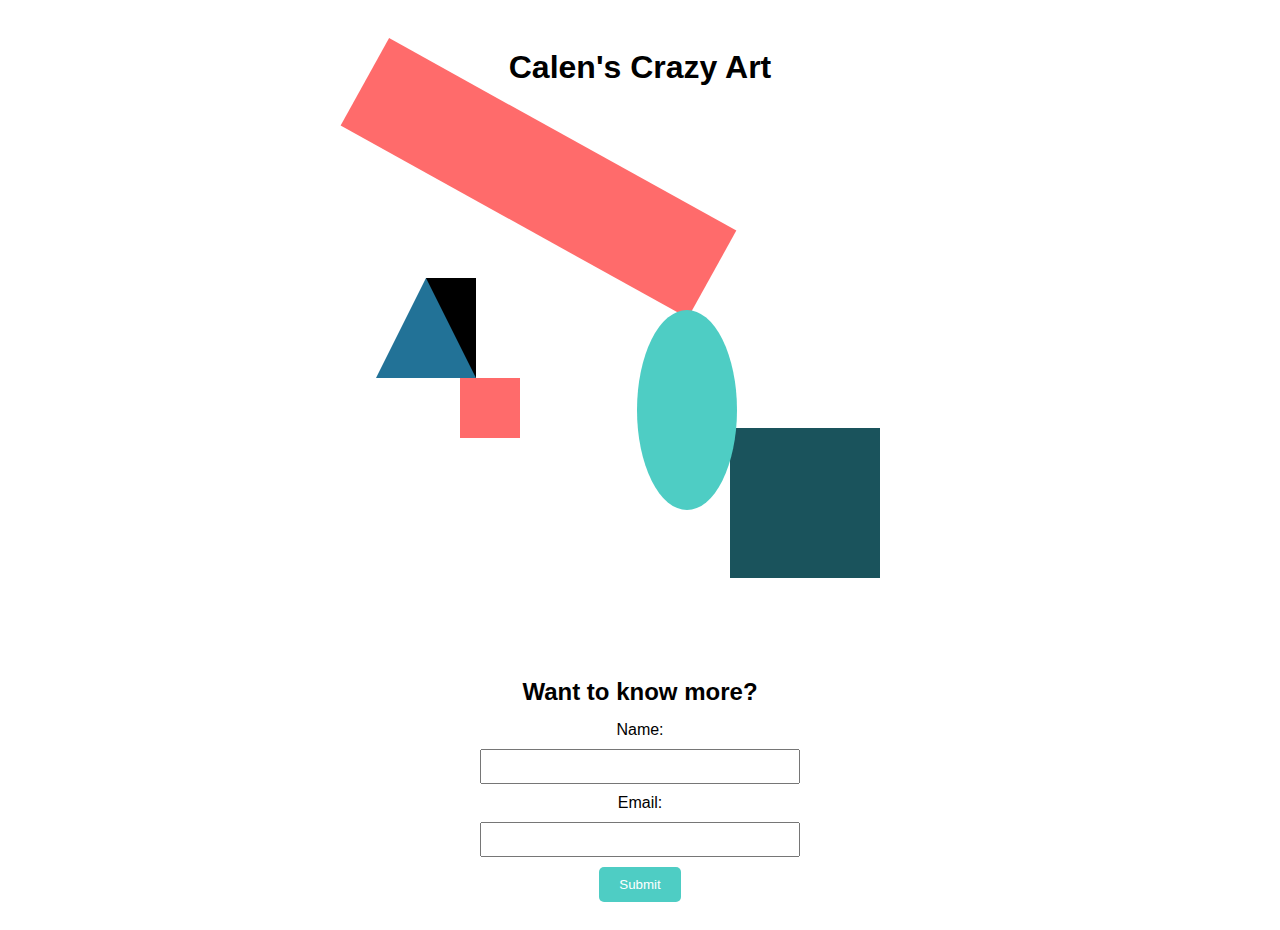
<file: index.html>
<!DOCTYPE html>
<html lang="en">
  <head>
    <meta charset="UTF-8" />
    <meta name="viewport" content="width=device-width, initial-scale=1.0" />
    <title>Abstract Art Piece</title>
    <link rel="stylesheet" href="style.css" />
  </head>
  <body>
    <header>
      <h1>Calen's Crazy Art</h1>
    </header>

    <main class="art-container">
      <div class="rectangle"></div>
      <div class="circle"></div>
      <div class="triangle"></div>
      <div class="small-square"></div>
      <div class="large-square"></div>
      <div class="overlay"></div>
    </main>

    <section class="form-section">
      <h2>Want to know more?</h2>
      <form action="thankyou.html" method="post">
        <label for="name">Name:</label>
        <input type="text" id="name" name="name" required />

        <label for="email">Email:</label>
        <input type="email" id="email" name="email" required />

        <button type="submit">Submit</button>
      </form>
    </section>
  </body>
</html>
</file>
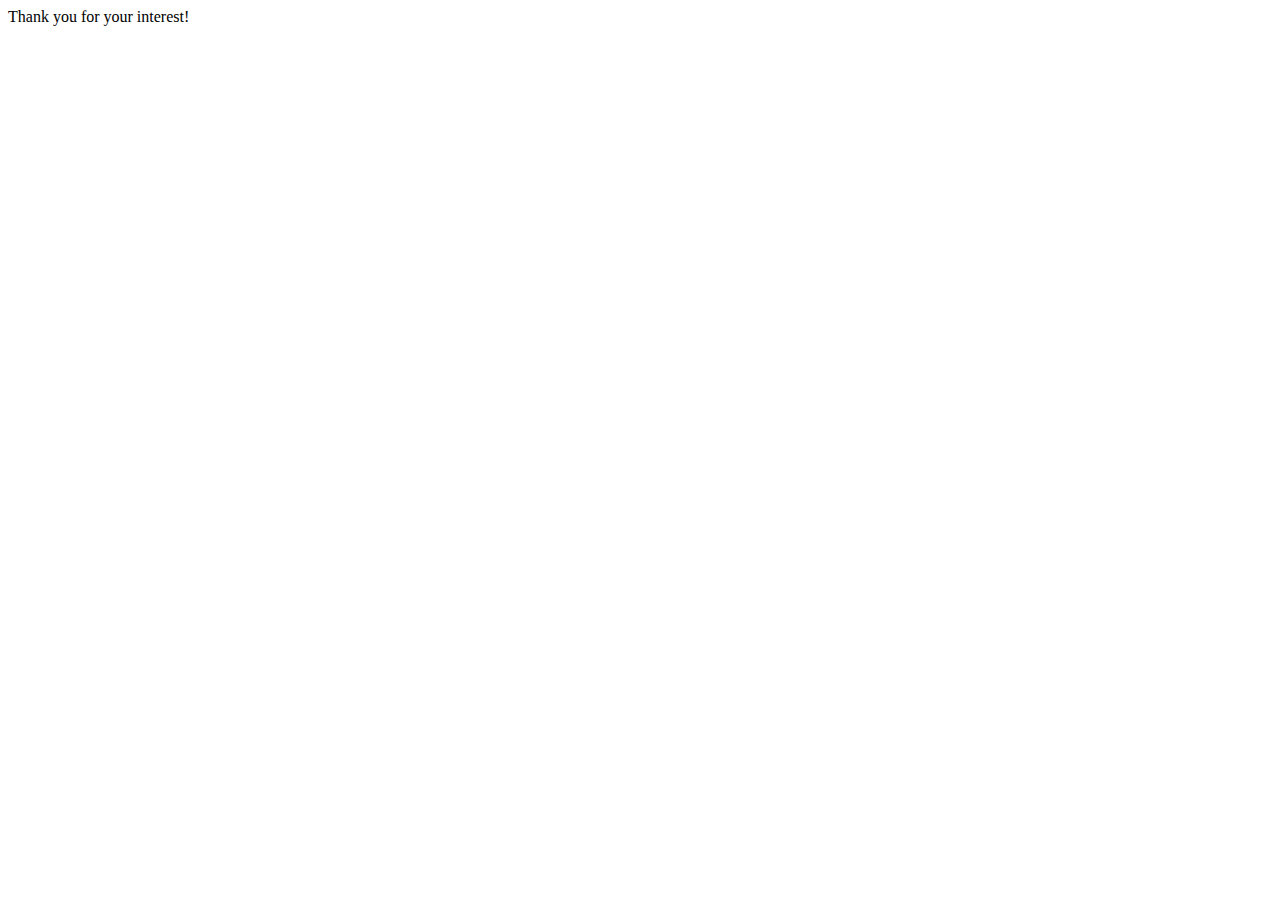
<file: thankyou.html>
<!DOCTYPE html>
<html lang="en">
  <head>
    <meta charset="UTF-8" />
    <meta name="viewport" content="width=device-width, initial-scale=1.0" />
    <title>Document</title>
  </head>
  <body>
    Thank you for your interest!
  </body>
</html>
</file>
<file: style.css>
body {
  font-family: Arial, sans-serif;
  display: flex;
  flex-direction: column;
  align-items: center;
  padding: 20px;
}

/* Header */
header {
  text-align: center;
  margin-bottom: 20px;
}

h1 {
  font-size: 2em;
}

/* Art Container for abstract objects */
.art-container {
  display: grid;
  grid-template-columns: repeat(3, 1fr);
  gap: 10px;
  position: relative;
  width: 90%;
  max-width: 600px;
  height: 500px;
  margin: 0 auto;
}

/* Fun shapes */
.rectangle {
  background: #ff6b6b;
  grid-column: 1 / span 2;
  height: 100px;
  z-index: 1;
  transform: rotate(29deg);
}

.circle {
  background: #4ecdc4;
  border-radius: 50%;
  width: 100px;
  height: 200px;
  position: relative;
  z-index: 3;
  margin-top: -35px;
  grid-column: 2 / 3;
  align-self: center;
  justify-self: end;
}

.triangle {
  width: 0;
  height: 0;
  border-left: 50px solid transparent;
  border-right: 50px dashed;
  border-bottom: 100px solid #227297;
  position: absolute;
  top: 30%;
  left: 6%;
  z-index: 2;
}

.small-square {
  background: #ff6b6b;
  width: 60px;
  height: 60px;
  z-index: 4;
  position: absolute;
  top: 50%;
  left: 20%;
}

.large-square {
  background: #1a535c;
  width: 150px;
  height: 150px;
  z-index: 1;
  position: absolute;
  bottom: 10%;
  right: 10%;
}

/* Overlay for blending effect of art objects (googled this and wanted to try) */
.overlay {
  background: rgba(255, 255, 255, 0.2);
  grid-column: 1 / -1;
  height: 100%;
  z-index: 0;
}

/* Form Styling */
.form-section {
  margin-top: 30px;
  text-align: center;
  width: 100%;
  max-width: 600px;
}

h2 {
  margin-bottom: 15px;
}

form {
  display: flex;
  flex-direction: column;
  gap: 10px;
  align-items: center;
}

label {
  font-size: 1em;
}

input[type="text"],
input[type="email"] {
  padding: 8px;
  width: 80%;
  max-width: 300px;
}

button {
  padding: 10px 20px;
  background-color: #4ecdc4;
  color: white;
  border: none;
  border-radius: 5px;
  cursor: pointer;
}

/* Responsive Design/Media Queries for rescaling depending on the device the site is being accessed from, testing shows that it works! :D */
@media (max-width: 1024px) {
  .art-container {
    height: 400px;
  }
}

@media (max-width: 480px) {
  .art-container {
    grid-template-columns: repeat(2, 1fr);
    height: 300px;
  }

  .circle {
    width: 80px;
    height: 80px;
  }

  .rectangle {
    height: 120px;
  }
}
</file>
